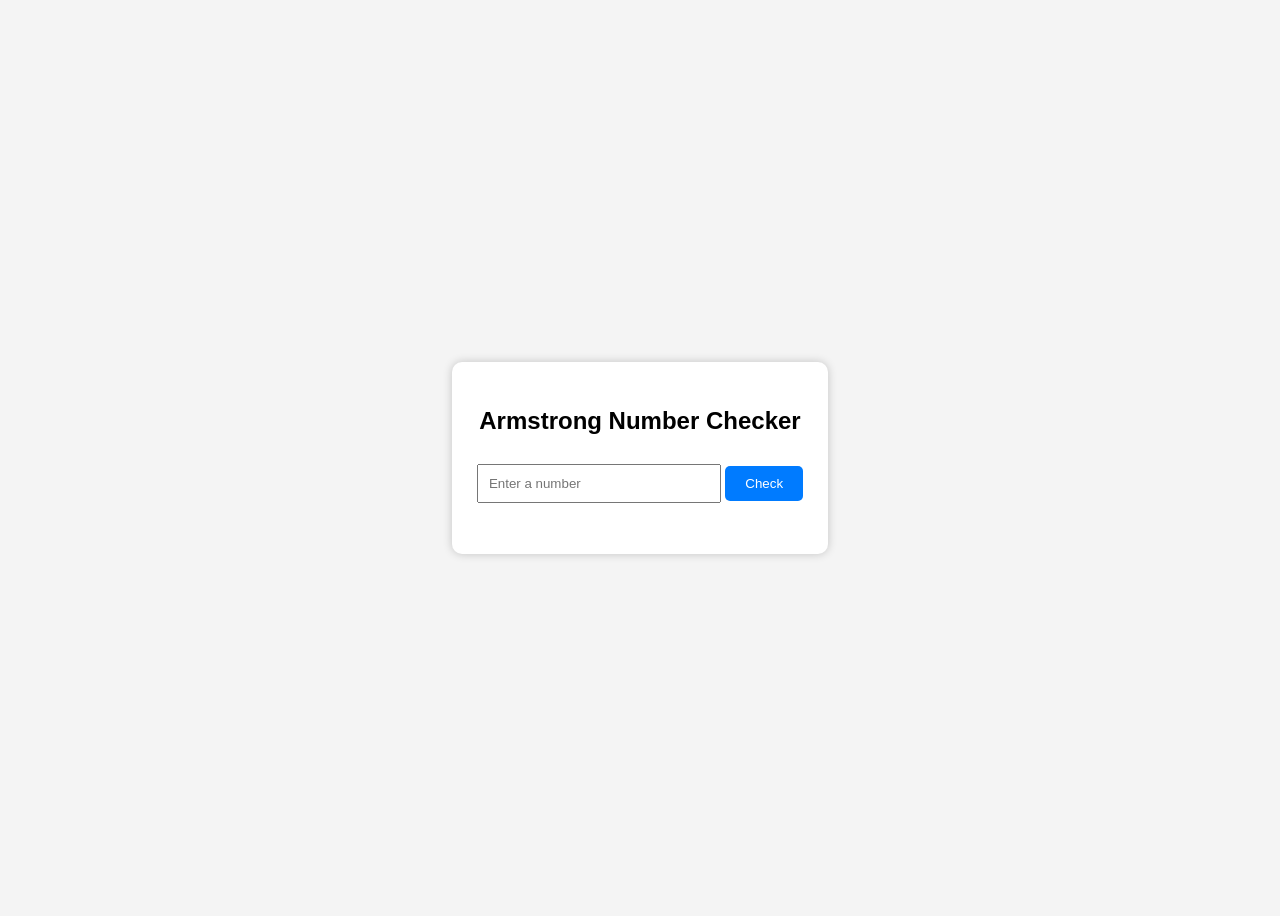
<file: armstrong no/index.html>
<!DOCTYPE html>
<html lang="en">
<head>
    <meta charset="UTF-8">
    <meta name="viewport" content="width=device-width, initial-scale=1.0">
    <title>Armstrong Number Checker</title>
    <link rel="stylesheet" href="externalpractical.css">
</head>
<body>

    <div class="container">
        <h2>Armstrong Number Checker</h2>

        <input type="number" id="number" placeholder="Enter a number">

        <button onclick="checkArmstrong()">Check</button>

        <p id="result"></p>
    </div>

    <script src="externalpractical.js"></script>
</body>
</html>
</file>
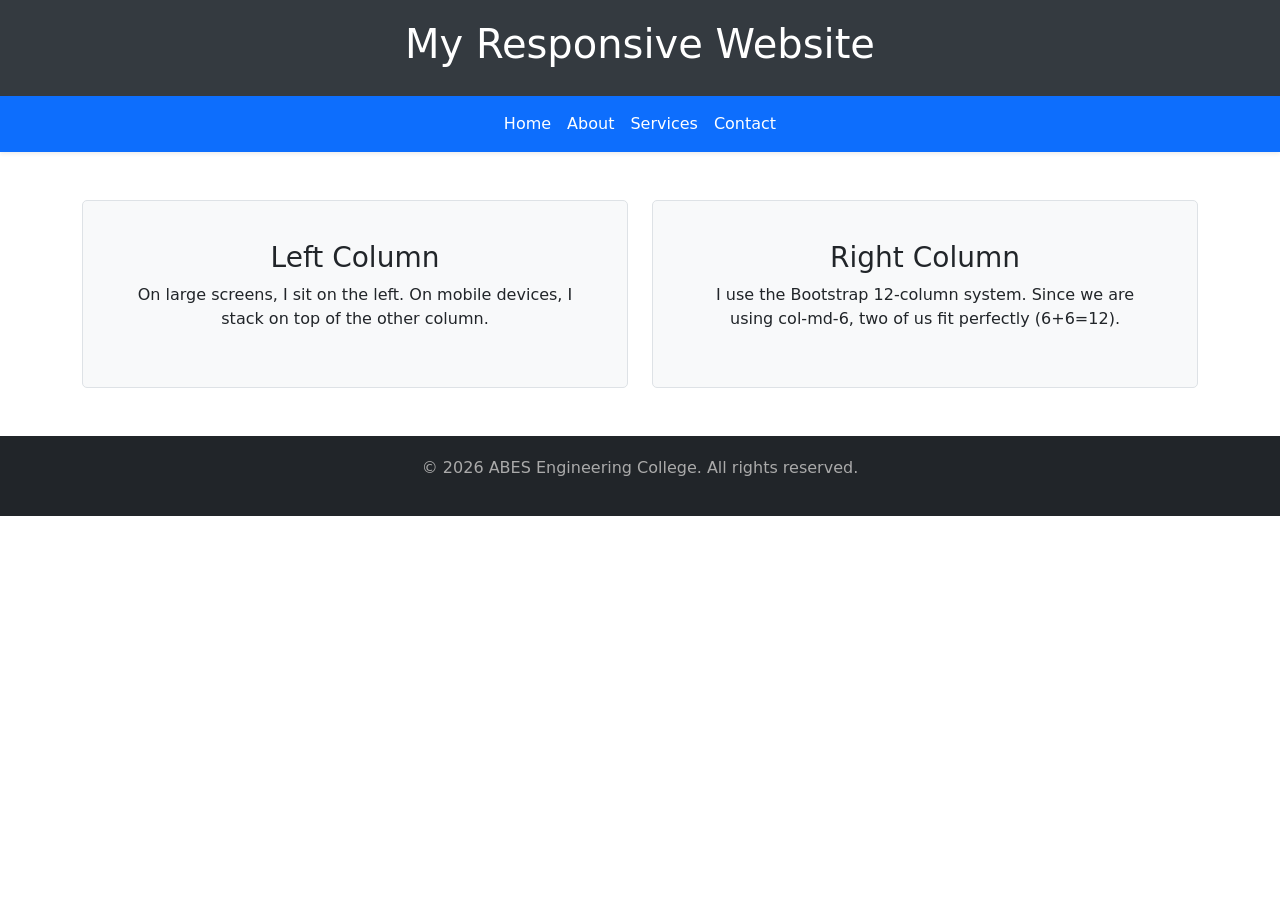
<file: experiment 1/exp1.html>
<!DOCTYPE html>
<html lang="en">

<head>
    <meta charset="UTF-8">
    <meta name="viewport" content="width=device-width, initial-scale=1.0">
    <title>Experiment 1 - Bootstrap Grid</title>
    <link href="https://cdn.jsdelivr.net/npm/bootstrap@5.3.0/dist/css/bootstrap.min.css" rel="stylesheet">
    <style>
        header {
            background-color: #343a40;
            color: white;
            padding: 20px 0;
        }

        .content-box {
            padding: 40px;
            border: 1px solid #dee2e6;
            background-color: #f8f9fa;
            border-radius: 5px;
        }

        footer {
            background-color: #212529;
            color: #aaa;
            padding: 20px 0;
            margin-top: 30px;
        }

        .nav-link:hover {
            text-decoration: underline;
        }
    </style>
</head>

<body>

    <header class="text-center">
        <div class="container">
            <h1>My Responsive Website</h1>
        </div>
    </header>

    <nav class="navbar navbar-expand-lg navbar-dark bg-primary shadow-sm">
        <div class="container">
            <button class="navbar-toggler" type="button" data-bs-toggle="collapse" data-bs-target="#navbarNav">
                <span class="navbar-toggler-icon"></span>
            </button>
            <div class="collapse navbar-collapse justify-content-center" id="navbarNav">
                <ul class="navbar-nav">
                    <li class="nav-item"><a class="nav-link text-white" href="#">Home</a></li>
                    <li class="nav-item"><a class="nav-link text-white" href="#">About</a></li>
                    <li class="nav-item"><a class="nav-link text-white" href="#">Services</a></li>
                    <li class="nav-item"><a class="nav-link text-white" href="#">Contact</a></li>
                </ul>
            </div>
        </div>
    </nav>

    <main class="container my-5">
        <div class="row g-4">
            <div class="col-12 col-md-6">
                <div class="content-box text-center h-100">
                    <h3>Left Column</h3>
                    <p>On large screens, I sit on the left. On mobile devices, I stack on top of the other column.</p>
                </div>
            </div>

            <div class="col-12 col-md-6">
                <div class="content-box text-center h-100">
                    <h3>Right Column</h3>
                    <p>I use the Bootstrap 12-column system. Since we are using col-md-6, two of us fit perfectly
                        (6+6=12).</p>
                </div>
            </div>
        </div>
    </main>

    <footer class="text-center">
        <div class="container">
            <p>&copy; 2026 ABES Engineering College. All rights reserved.</p>
        </div>
    </footer>

    <script src="https://cdn.jsdelivr.net/npm/bootstrap@5.3.0/dist/js/bootstrap.bundle.min.js"></script>
</body>

</html>
</file>
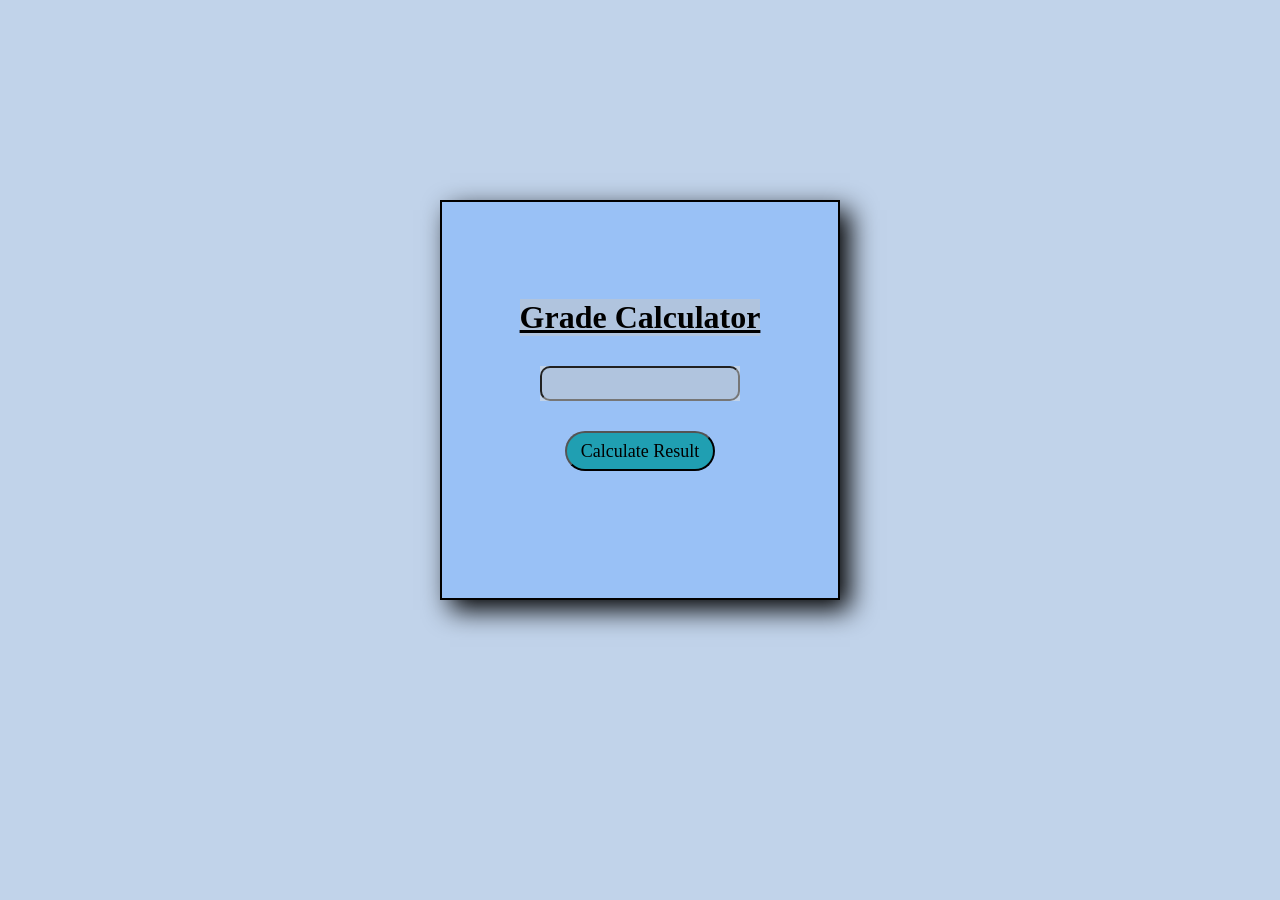
<file: experiment 4/exp4.html>
<!DOCTYPE html>
<html lang="en">

<head>
    <meta charset="UTF-8">
    <meta name="viewport" content="width=device-width, initial-scale=1.0">
    <title>Exp-1</title>
    <link rel="stylesheet" href="exp4.css">
</head>

<body>
    <div class="content">

        <h1>Grade Calculator</h1>
        <form action="#">
            <input type="number" id="subject">
        </form>
        <button onclick="calculateResult()">Calculate Result</button>
        <div id="result"></div>

    </div>

    <script src="exp4.js"></script>
</body>

</html>
</file>
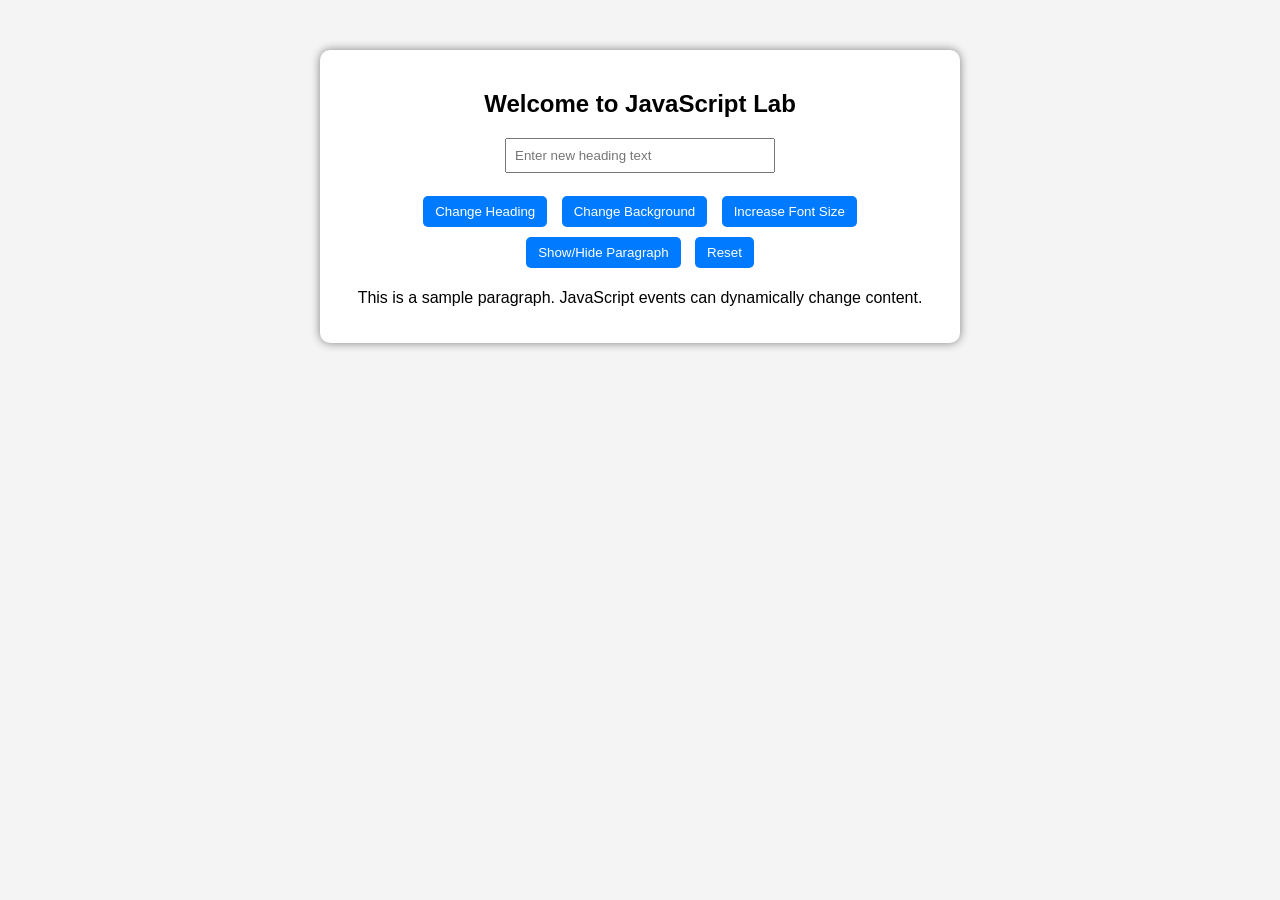
<file: experiment 6/exp6.html>
<!DOCTYPE html>
<html lang="en">
<head>
    <meta charset="UTF-8">
    <meta name="viewport" content="width=device-width, initial-scale=1.0">
    <title>DOM events</title>
    <link rel="stylesheet" href="exp6.css">
</head>
<body>
  
 <div class="container">
    <h2 id="mainHeading">Welcome to JavaScript Lab</h2>

    <input type="text" id="userInput" placeholder="Enter new heading text">

    <br><br>

    <button id="changeTextBtn">Change Heading</button>
    <button id="bgColorBtn">Change Background</button>
    <button id="fontSizeBtn">Increase Font Size</button>
    <button id="toggleBtn">Show/Hide Paragraph</button>
    <button id="resetBtn">Reset</button>

    <p id="paragraph">
        This is a sample paragraph. JavaScript events can dynamically change content.
    </p>
</div>

    <script src="exp6.js"></script>
</body>
</html>
</file>
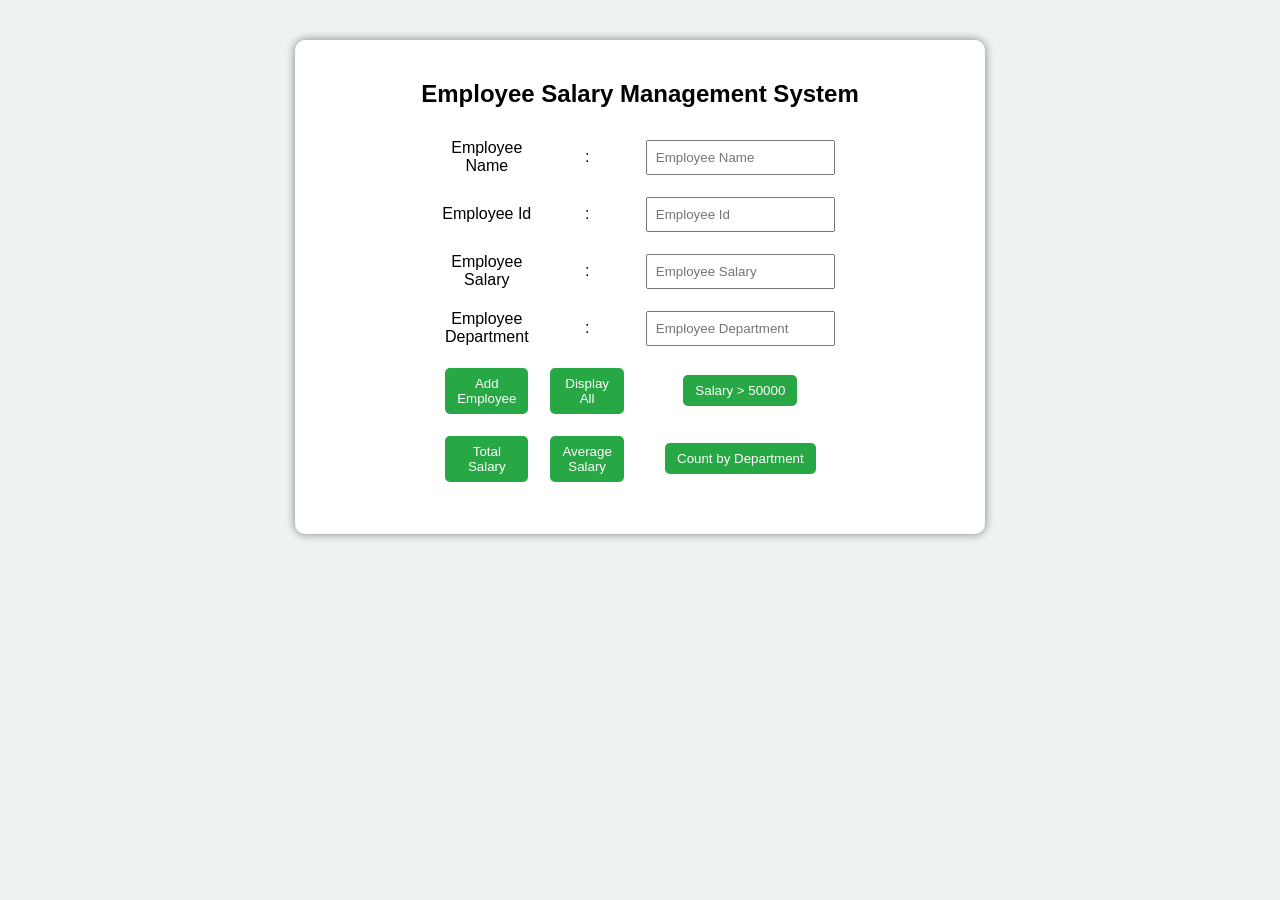
<file: exxperiment 5/exp5.html>
<!DOCTYPE html>
<html lang="en">
<head>
    <meta charset="UTF-8">
    <meta name="viewport" content="width=device-width, initial-scale=1.0">
    <title>Employee Salary Management System</title>
     <link rel="stylesheet" href="exp5.css">
</head>
<body>
        <div class="container">
            
        <h2>Employee Salary Management System</h2>
        <table width="50%" border="0" align="center" cellpadding="5" cellspacing="2">
            <tr>
                <td><label for="">Employee Name</label></td>
                <td>: </td>
                <td> <input type="text" id="name" placeholder="Employee Name"></td>
            </tr>

             <tr>
                <td><label for="">Employee Id</label></td>
                <td>: </td>
                <td> <input type="text" id="empId" placeholder="Employee Id"></td>
            </tr>

             <tr>
                <td><label for="">Employee Salary</label></td>
                <td>: </td>
                <td> <input type="number" id="salary" placeholder="Employee Salary"></td>
            </tr>

             <tr>
                <td><label for="">Employee Department</label></td>
                <td>: </td>
                <td> <input type="text" id="dept" placeholder="Employee Department"></td>
            </tr>

            <tr>
                <td><button onclick="addEmployee()">Add Employee</button></td>
                <td><button onclick="displayEmployees()">Display All</button></td>
                <td><button onclick="filterSalary()">Salary > 50000</button></td>
            </tr>

            <tr>
                <td><button onclick="totalSalary()">Total Salary</button></td>
                <td><button onclick="averageSalary()">Average Salary</button></td>
                <td><button onclick="countDepartment()">Count by Department</button></td>
            </tr>
        </table>
       
        <div id="output"></div>
    </div>
    <script src="exp5.js"></script>
    
</body>
</html>
</file>
<file: armstrong no/externalpractical.css>
body {
    font-family: Arial, sans-serif;
    background: #f4f4f4;
    display: flex;
    justify-content: center;
    align-items: center;
    height: 100vh;
}

.container {
    background: white;
    padding: 25px;
    border-radius: 10px;
    box-shadow: 0 0 10px rgba(0,0,0,0.2);
    text-align: center;
}

input {
    width: 220px;
    padding: 10px;
    margin: 10px 0;
}

button {
    padding: 10px 20px;
    background: #007bff;
    color: white;
    border: none;
    cursor: pointer;
    border-radius: 5px;
}

button:hover {
    background: #0056b3;
}

#result {
    margin-top: 15px;
    font-weight: bold;
}
</file>
<file: experiment 4/exp4.css>
* {
    margin: 0;
    padding: 0;
    box-sizing: border-box;
    background-color: rgb(193, 211, 234);
    font-family: Georgia, 'Times New Roman', Times, serif;

}

body {
    padding-top: 200px;
    display: flex;
    justify-content: center;
    align-items: center;
}

h1 {
    text-decoration: underline;
    background-color: lightsteelblue;
}

.content {
    text-align: center;
    height: 400px;
    width: 400px;
    border: 2px solid black;
    box-shadow: 10px 10px 25px black;
    display: flex;
    gap: 30px;
    flex-direction: column;
    justify-content: center;
    align-items: center;
    background-color: rgb(153, 193, 246);
}

input {
    height: 35px;
    width: 200px;
    background-color: lightsteelblue;
    border-radius: 10px;
    font-size: larger;
}

button {
    height: 40px;
    width: 150px;
    color: black;
    background-color: rgb(32, 159, 178);
    border-radius: 50px;
    font-size: large;
}
</file>
<file: experiment 6/exp6.css>
body {
    font-family: Arial;
    background-color: #f4f4f4;
    text-align: center;
}

.container {
    width: 600px;
    margin: 50px auto;
    padding: 20px;
    background: white;
    border-radius: 10px;
    box-shadow: 0 0 10px gray;
}

button {
    padding: 8px 12px;
    margin: 5px;
    background-color: #007bff;
    color: white;
    border: none;
    border-radius: 5px;
    cursor: pointer;
}

button:hover {
    background-color: #0056b3;
}

input {
    padding: 8px;
       width: 250px;
}
</file>
<file: exxperiment 5/exp5.css>
body {
    font-family: Arial;
    background-color: #eef2f3;
    text-align: center;
}
.container {
    width: 650px;
    margin: 40px auto;
    padding: 20px;
    background: white;
    border-radius: 10px;
    box-shadow: 0 0 10px gray;
}
input {
    padding: 8px;
    margin: 5px;
}
button {
    padding: 8px 12px;
    margin: 5px;
    background-color: #28a745;
    color: white;
    border: none;
    border-radius: 5px;
    cursor: pointer;
}
button:hover {
    background-color: #1e7e34;
}
#output {
    margin-top: 20px;
    text-align: left;
}
</file>
